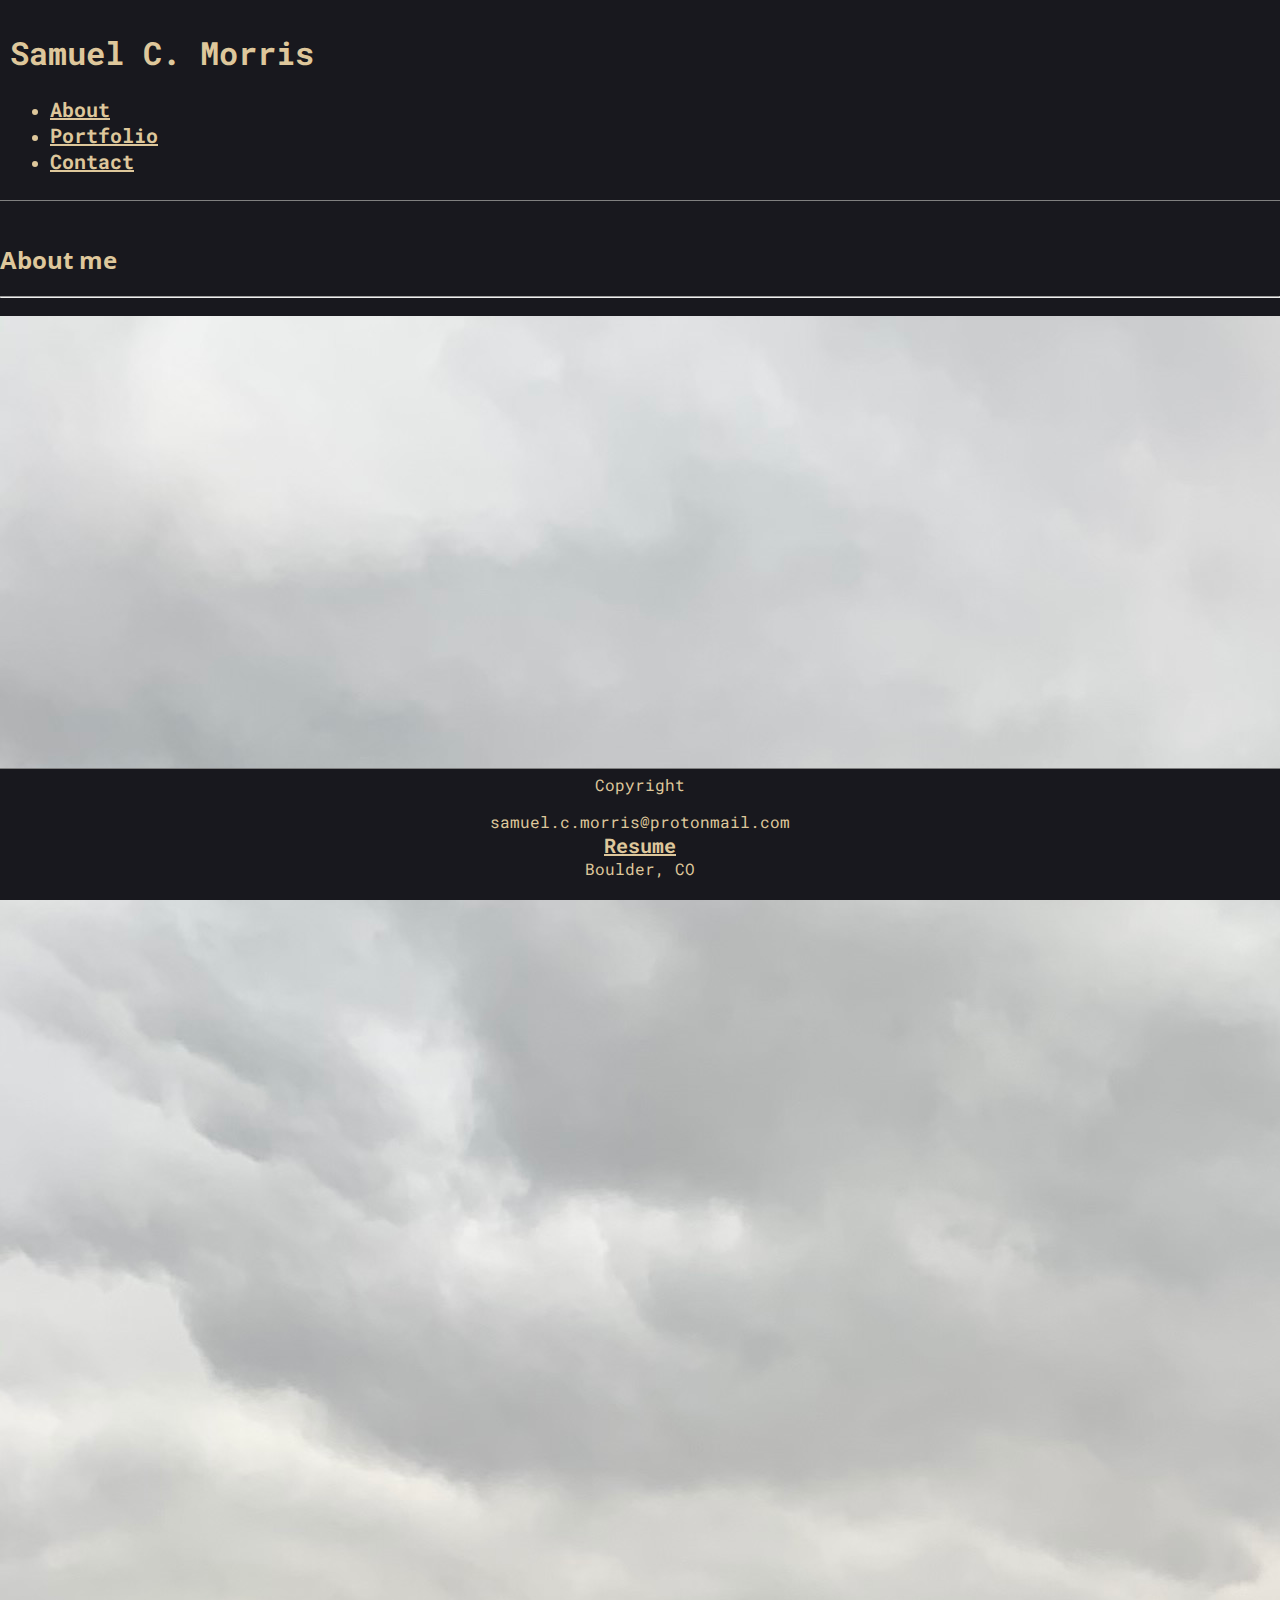
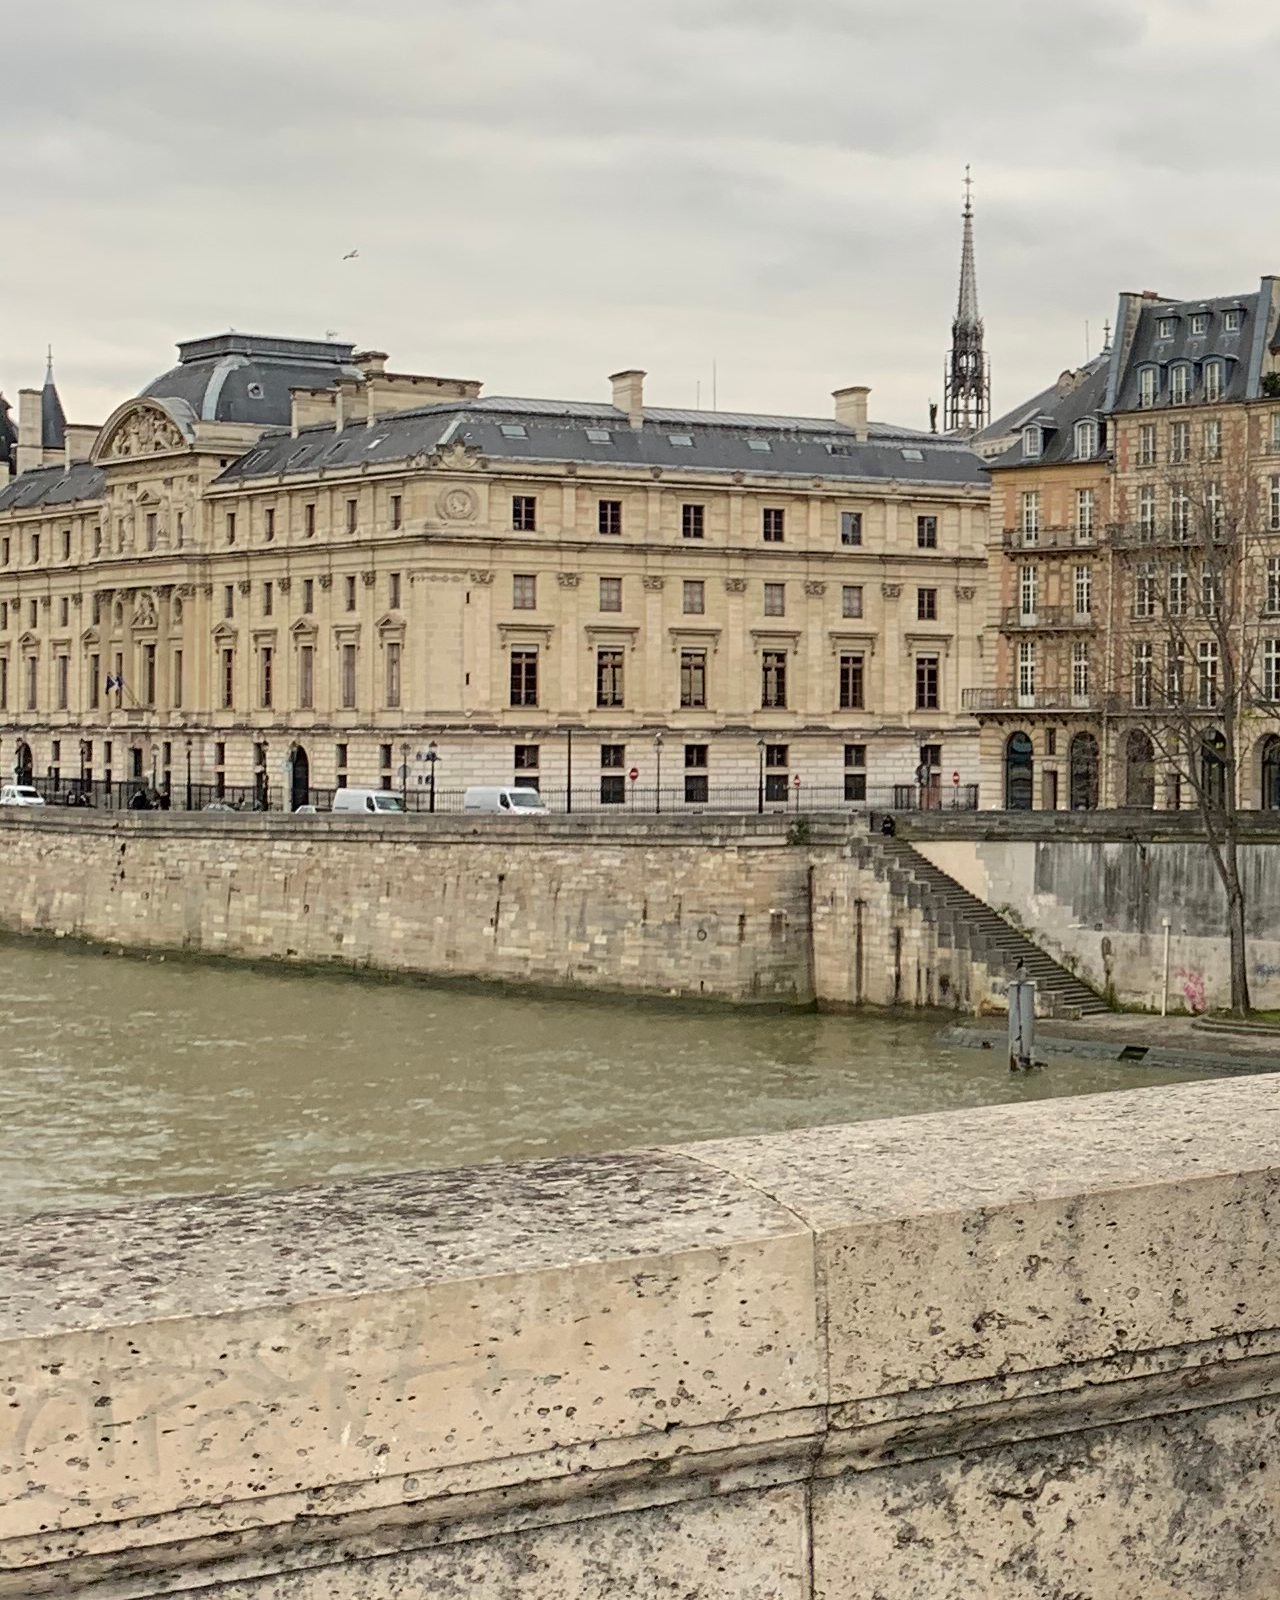
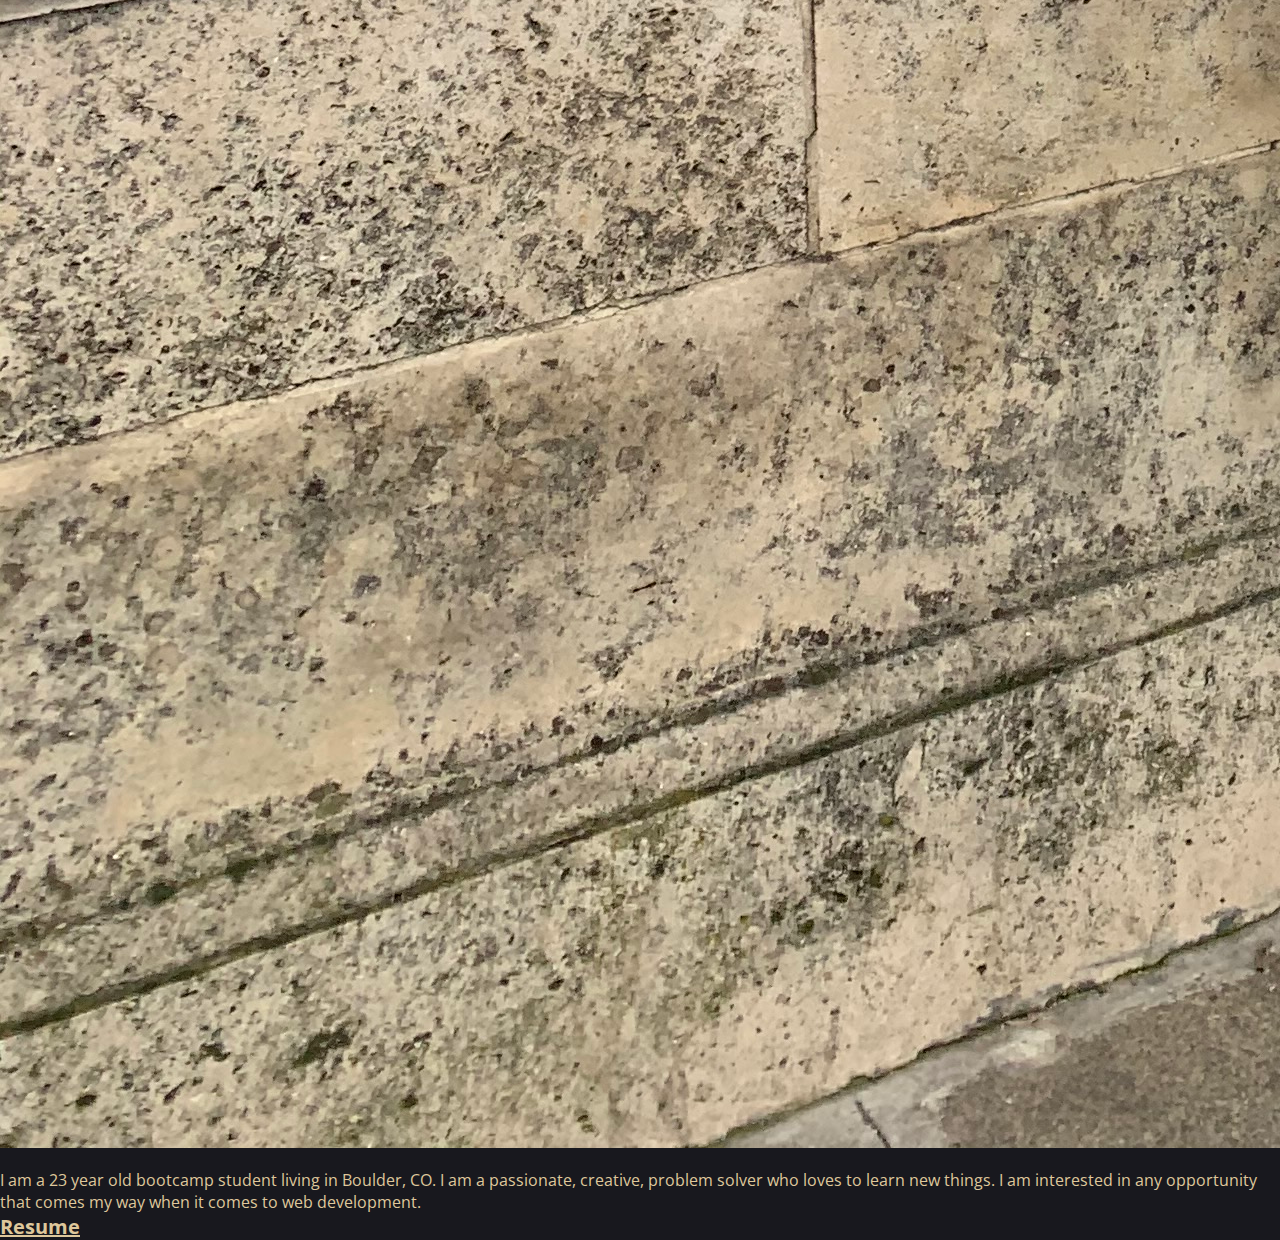
<file: index.html>
<!DOCTYPE html>
<html lang="en">
  <head>
    <meta charset="UTF-8" />
    <meta name="viewport" content="width=device-width, initial-scale=1.0" />
    <title>SCM Portfolio</title>

    <script
      src="https://code.jquery.com/jquery-3.5.1.slim.min.js"
      integrity="sha384-DfXdz2htPH0lsSSs5nCTpuj/zy4C+OGpamoFVy38MVBnE+IbbVYUew+OrCXaRkfj"
      crossorigin="anonymous"
    ></script>

    <script
      src="https://cdn.jsdelivr.net/npm/popper.js@1.16.0/dist/umd/popper.min.js"
      integrity="sha384-Q6E9RHvbIyZFJoft+2mJbHaEWldlvI9IOYy5n3zV9zzTtmI3UksdQRVvoxMfooAo"
      crossorigin="anonymous"
    ></script>

    <link
      rel="stylesheet"
      href="https://stackpath.bootstrapcdn.com/bootstrap/4.5.0/css/bootstrap.min.css"
      integrity="sha384-9aIt2nRpC12Uk9gS9baDl411NQApFmC26EwAOH8WgZl5MYYxFfc+NcPb1dKGj7Sk"
      crossorigin="anonymous"
    />

    <script
      src="https://stackpath.bootstrapcdn.com/bootstrap/4.5.0/js/bootstrap.min.js"
      integrity="sha384-OgVRvuATP1z7JjHLkuOU7Xw704+h835Lr+6QL9UvYjZE3Ipu6Tp75j7Bh/kR0JKI"
      crossorigin="anonymous"
    ></script>

    <link
      href="https://fonts.googleapis.com/css2?family=PT+Sans+Narrow:wght@400;700&display=swap"
      rel="stylesheet"
    />
    <link href="https://fonts.googleapis.com/css2?family=Open+Sans&family=Roboto+Mono:wght@700&display=swap" rel="stylesheet">
    <link href="https://fonts.googleapis.com/css2?family=Roboto+Mono:wght@700&display=swap" rel="stylesheet">

    <link rel="stylesheet" href="assets/style.css" />
    
  </head>

  <body>
    <header class="container-fluid">
      <div class="row">
        <div class="col-md-8">
          <h1>Samuel C. Morris</h1>
        </div>
        <div class="col-md-4 col-sm-12 col-xs-12">
          <ul class="nav justify-content-end">
            <li class="nav-item">
              <a class="nav-link active" href="index.html">About</a>
            </li>
            <li class="nav-item">
              <a class="nav-link" href="portfolio.html">Portfolio</a>
            </li>
            <li class="nav-item">
              <a class="nav-link" href="contact.html">Contact</a>
            </li>
          </ul>
        </div>
      </div>
    </header>

    <br />

    <div class="container">
      <div class="card" >
        <div class="card-body" id="main-body">
          <h2 class="card-title">About me</h2>
          <hr />
          <div class="row">
            <img class="col-md-6" src="assets/paris.jpg" alt="standing on a bridge in paris" />
        
            <p class="card-text col">
              I am a 23 year old bootcamp student living in Boulder, CO. I am a passionate, creative, problem solver who loves to learn new things.  I am interested in any opportunity that comes my way when it comes to web development. 
              <br>
              <a href="https://docs.google.com/document/d/1VK7de0clbdxPwq-EzyVSQwQBapzlc0E7NGiV6BDeH_0/edit?usp=sharing">Resume</a>
            </p>
          </div>
        </div>
      </div>
    </div>

    <br>

    <footer>
      Copyright
      <p>
          samuel.c.morris@protonmail.com
          <br>
          <a href="">Resume</a>
          <br>
          Boulder, CO
      </p>
  </footer>

  </body>
</html>
</file>
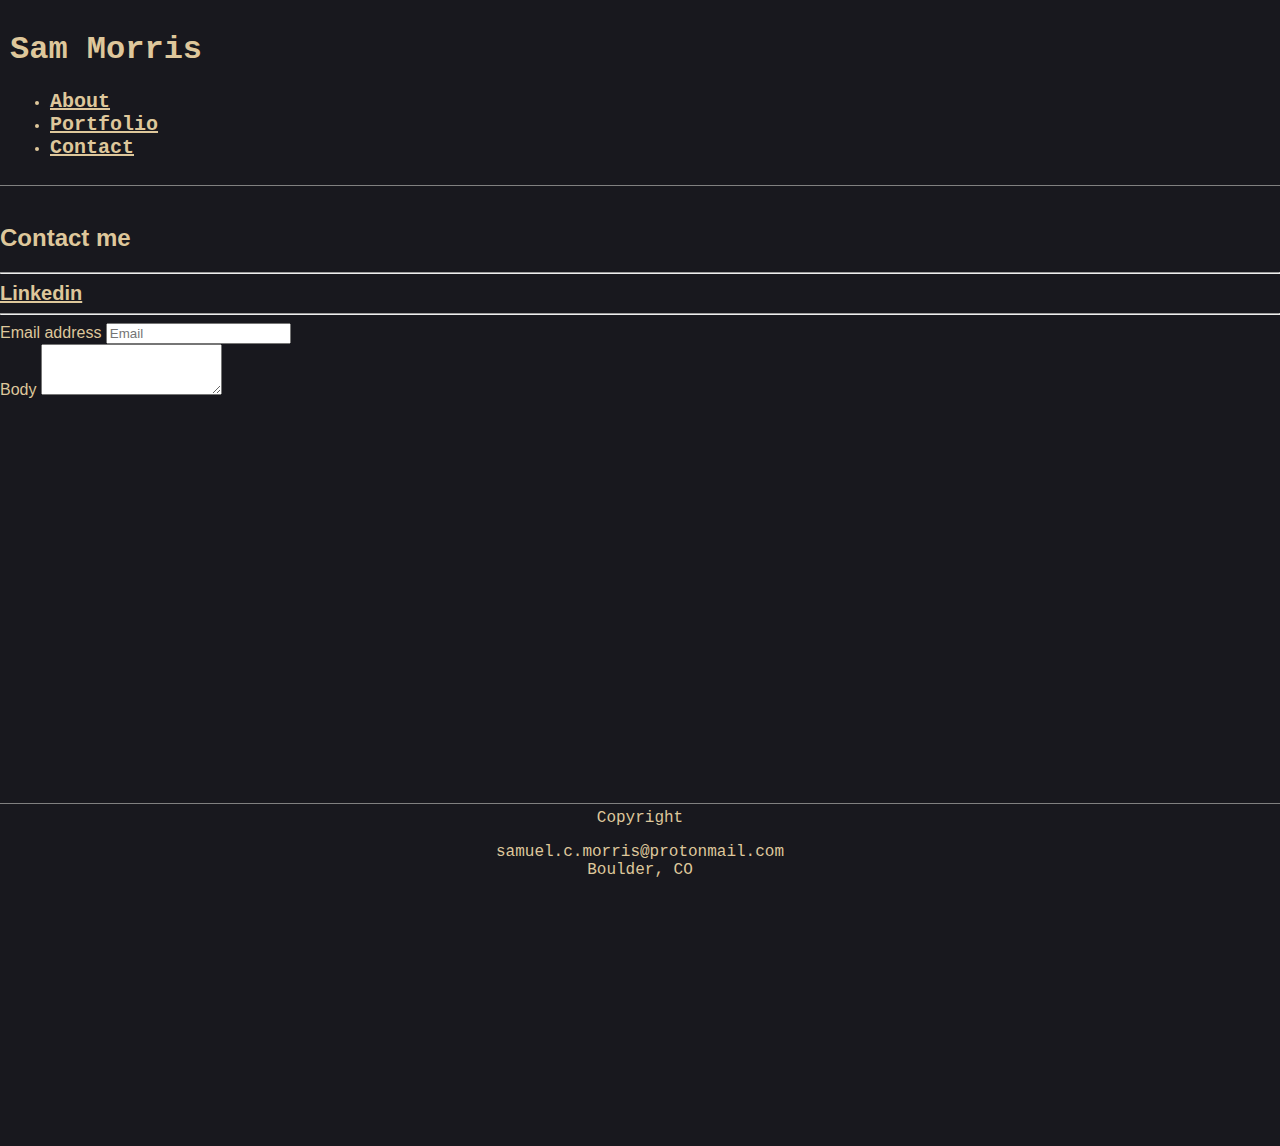
<file: contact.html>
<!DOCTYPE html>
<html lang="en">

<head>
    <meta charset="UTF-8">
    <meta name="viewport" content="width=device-width, initial-scale=1.0">
    <title>Contact</title>

    <script src="https://code.jquery.com/jquery-3.5.1.slim.min.js"
        integrity="sha384-DfXdz2htPH0lsSSs5nCTpuj/zy4C+OGpamoFVy38MVBnE+IbbVYUew+OrCXaRkfj" crossorigin="anonymous">
    </script>

    <script src="https://cdn.jsdelivr.net/npm/popper.js@1.16.0/dist/umd/popper.min.js"
        integrity="sha384-Q6E9RHvbIyZFJoft+2mJbHaEWldlvI9IOYy5n3zV9zzTtmI3UksdQRVvoxMfooAo" crossorigin="anonymous">
    </script>

    <link rel="stylesheet" href="https://stackpath.bootstrapcdn.com/bootstrap/4.5.0/css/bootstrap.min.css"
        integrity="sha384-9aIt2nRpC12Uk9gS9baDl411NQApFmC26EwAOH8WgZl5MYYxFfc+NcPb1dKGj7Sk" crossorigin="anonymous">

    <script src="https://stackpath.bootstrapcdn.com/bootstrap/4.5.0/js/bootstrap.min.js"
        integrity="sha384-OgVRvuATP1z7JjHLkuOU7Xw704+h835Lr+6QL9UvYjZE3Ipu6Tp75j7Bh/kR0JKI" crossorigin="anonymous">
    </script>

    <link href="https://fonts.googleapis.com/css2?family=PT+Sans+Narrow:wght@400;700&display=swap" rel="stylesheet">

    <link rel="stylesheet" href="assets/style.css">
</head>
<body class="site">
    <header>
        <div class="row">
            <div class="col-md-8 col-xs-12">
                <h1>Sam Morris</h1>
            </div>
            <div class="col-md-4 col-xs-12">
                <ul class="nav justify-content-end">
                    <li class="nav-item">
                        <a class="nav-link active" href="index.html">About</a>
                    </li>
                    <li class="nav-item">
                        <a class="nav-link" href="portfolio.html">Portfolio</a>
                    </li>
                    <li class="nav-item">
                        <a class="nav-link" href="contact.html">Contact</a>
                    </li>
                </ul>
            </div>
        </div>
    </header>

    <br>

    <div class="container" id="main-body">

        <div class="card">
            <div class="card-body">
                <h2 class="card-title">Contact me</h2>
                <hr />
                <a href="https://www.linkedin.com/in/samuel-morris-351840105/">Linkedin</a>
                
            
                <hr>
                <form>
                    <div class="form-group">
                        <label for="exampleFormControlInput1">Email address</label>
                        <input type="email" class="form-control" id="exampleFormControlInput1"
                            placeholder="Email">
                    </div>
                    <div class="form-group">
                        <label for="exampleFormControlTextarea1">Body</label>
                        <textarea class="form-control" id="exampleFormControlTextarea1" rows="3"></textarea>
                    </div>
                </form>
            </div>
        </div>
    </div>

    <br>

    <footer>
        Copyright
        <p>
            samuel.c.morris@protonmail.com
            <br>
            Boulder, CO
        </p>
    </footer>

</body>

</html>
</file>
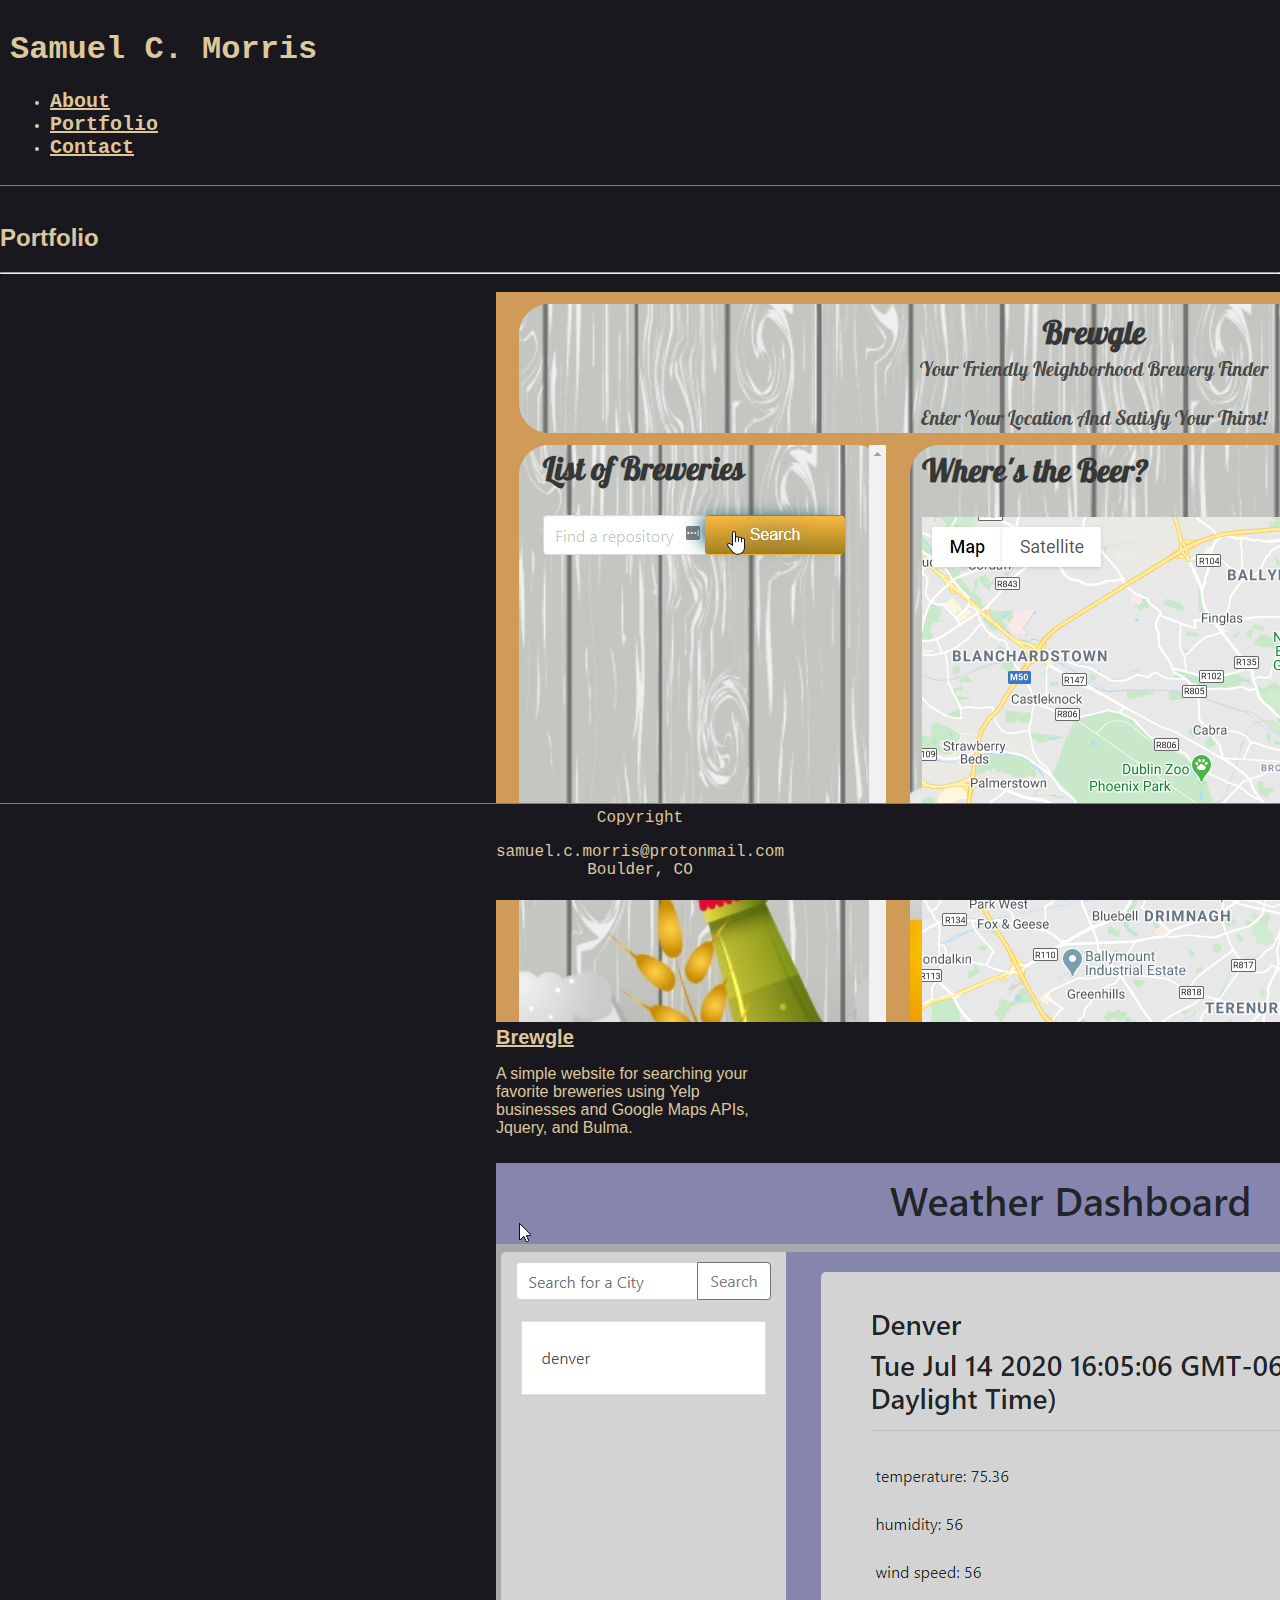
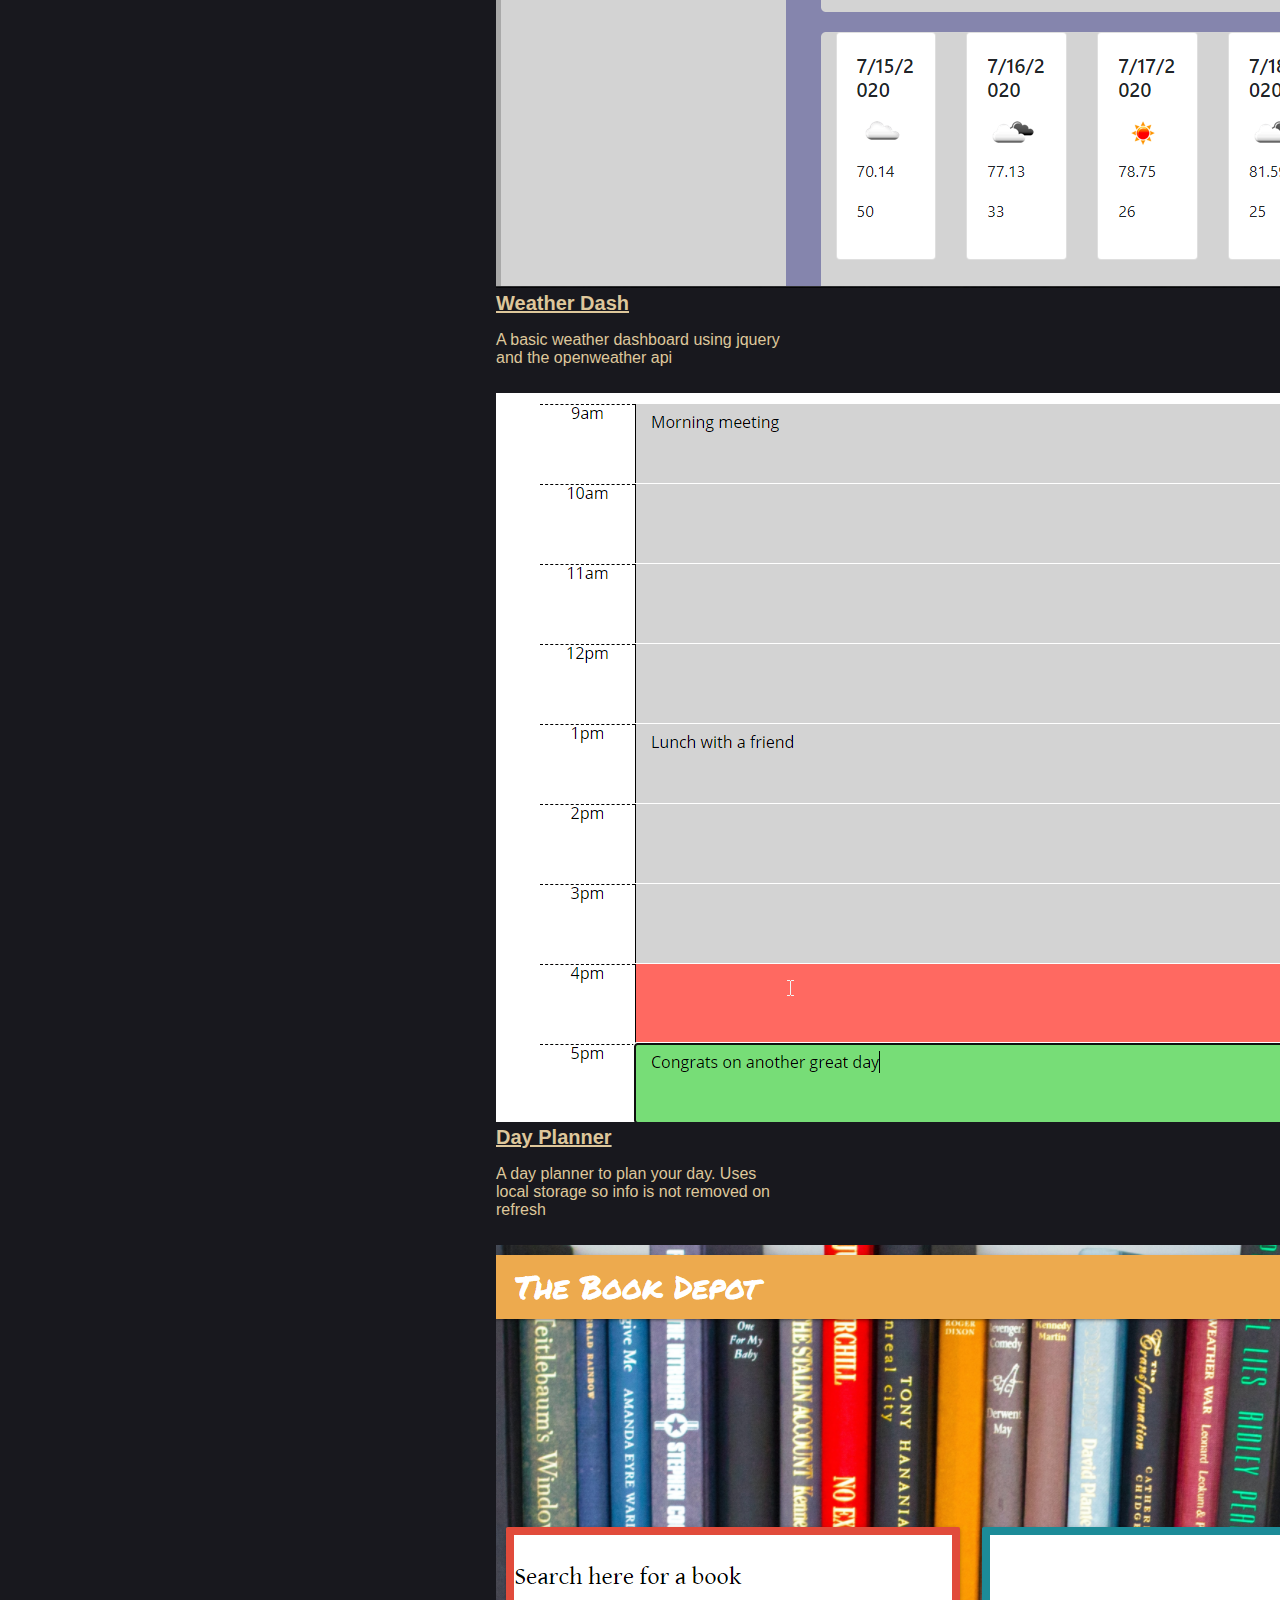
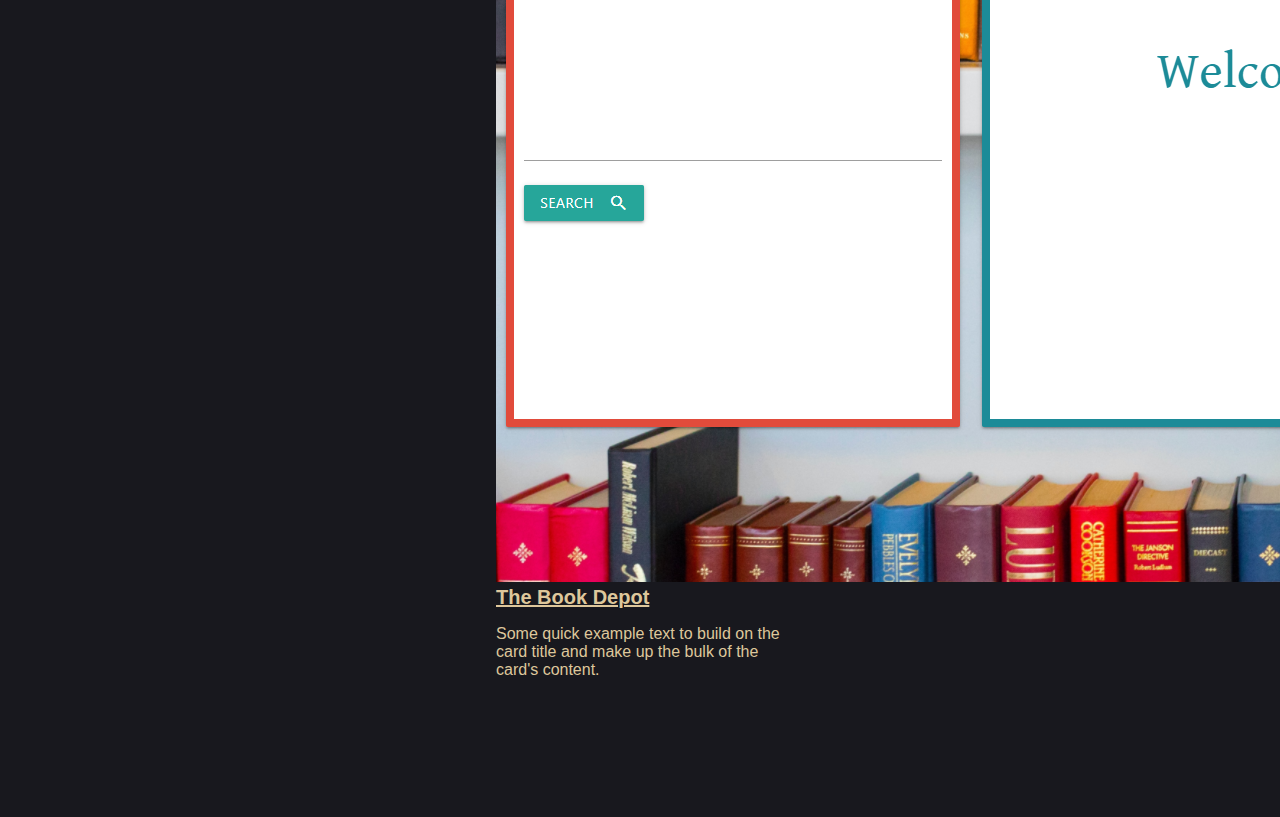
<file: portfolio.html>
<!DOCTYPE html>
<html lang="en">

<head>
    <meta charset="UTF-8">
    <meta name="viewport" content="width=device-width, initial-scale=1.0">
    <title>Portfolio</title>
    <script src="https://code.jquery.com/jquery-3.5.1.slim.min.js"
        integrity="sha384-DfXdz2htPH0lsSSs5nCTpuj/zy4C+OGpamoFVy38MVBnE+IbbVYUew+OrCXaRkfj" crossorigin="anonymous">
    </script>

    <script src="https://cdn.jsdelivr.net/npm/popper.js@1.16.0/dist/umd/popper.min.js"
        integrity="sha384-Q6E9RHvbIyZFJoft+2mJbHaEWldlvI9IOYy5n3zV9zzTtmI3UksdQRVvoxMfooAo" crossorigin="anonymous">
    </script>

    <link rel="stylesheet" href="https://stackpath.bootstrapcdn.com/bootstrap/4.5.0/css/bootstrap.min.css"
        integrity="sha384-9aIt2nRpC12Uk9gS9baDl411NQApFmC26EwAOH8WgZl5MYYxFfc+NcPb1dKGj7Sk" crossorigin="anonymous">

    <script src="https://stackpath.bootstrapcdn.com/bootstrap/4.5.0/js/bootstrap.min.js"
        integrity="sha384-OgVRvuATP1z7JjHLkuOU7Xw704+h835Lr+6QL9UvYjZE3Ipu6Tp75j7Bh/kR0JKI" crossorigin="anonymous">
    </script>

    <link href="https://fonts.googleapis.com/css2?family=PT+Sans+Narrow:wght@400;700&display=swap" rel="stylesheet">

    <link rel="stylesheet" href="assets/style.css">

</head>

<body>

    <header>
        <div class="row">
            <div class="col-md-8">
                <h1>Samuel C. Morris</h1>
            </div>
            <div class="col-md-4">
                <ul class="nav justify-content-end">
                    <li class="nav-item">
                        <a class="nav-link active" href="index.html">About</a>
                    </li>
                    <li class="nav-item">
                        <a class="nav-link" href="portfolio.html">Portfolio</a>
                    </li>
                    <li class="nav-item">
                        <a class="nav-link" href="contact.html">Contact</a>
                    </li>
                </ul>
            </div>
        </div>
    </header>

    <br>

    <div class="container">
        <div class="card">
            <div class="card-body">
                <h2 class="card-title">Portfolio</h2>
                <hr />
                <div class="row">
                    <div class="card col-md-5" style="width: 18rem;">
                        <img class="card-img-top" src="assets/brewglescreenshot.png" alt="Card image cap">
                        <div class="card-body">
                            <a href="https://samuel7morris.github.io/Brewgle/">Brewgle</a>
                            <p class="card-text">A simple website for searching your favorite breweries using Yelp businesses and Google Maps APIs, Jquery, and Bulma. </p>
                        </div>
                    </div>
                    <div class="card col-md-5" style="width: 18rem;">
                        <img class="card-img-top" src="assets/weatherdash.png" alt="Card image cap">
                        <div class="card-body">
                            <a href="https://samuel7morris.github.io/weather-dashboard/">Weather Dash</a>
                            <p class="card-text">A basic weather dashboard using jquery and the openweather api</p>
                        </div>
                    </div>
                    <div class="card col-md-5" style="width: 18rem;">
                        <img class="card-img-top" src="assets/dayplanner.png" alt="Card image cap">
                        <div class="card-body">
                            <a href="https://samuel7morris.github.io/day-planner/">Day Planner</a>
                            <p class="card-text">A day planner to plan your day. Uses local storage so info is not removed on refresh</p>
                        </div>
                    </div>
                    <div class="card col-md-5" style="width: 18rem;">
                        <img class="card-img-top" src="assets/bookdepot.png" alt="Card image cap">
                        <div class="card-body">
                            <a href="https://limitless-lowlands-86248.herokuapp.com/">The Book Depot</a>
                            <p class="card-text">Some quick example text to build on the card title and make up the bulk
                                of the card's content.</p>
                        </div>
                    </div>
                </div>

            </div>
        </div>
    </div>
    <br>
    <footer>
        Copyright
        <p>
            samuel.c.morris@protonmail.com
            <br>
            Boulder, CO
        </p>
    </footer>

</body>

</html>
</file>
<file: assets/style.css>
html, body {
    margin: 0;
    height: 100%;
}

body {
    color: #DEC79B;
    background-color:#18181E; 
    font-family: 'Open Sans', sans-serif;
}

header {
    
    padding: 10px;
    border-style: solid;
    border-color: grey;
    border-width: 0px 0px 1px;
    font-family: 'Roboto Mono', monospace;

}

h1 {
    font-weight: 900;
}

a {
    font-weight: bold;
    font-size: 20px;
    color: #DEC79B; 
    margin: auto; 
}

.card {
    border-color: #DEC79B;
    background-color:#18181E;
    margin: 0 auto; 
    margin-bottom: 15px;
}

#main-body{
    height:800px;
}

img {
    margin: auto;
    margin-top: 10px;
}

footer {
    position: sticky;
    bottom: 0;
    background-color: #18181E;
    padding: 5px;
    text-align: center;
    border-style: solid;
    border-color: grey;
    border-width: 1px 0px 0px;
    font-family: 'Roboto Mono', monospace;
}
</file>
